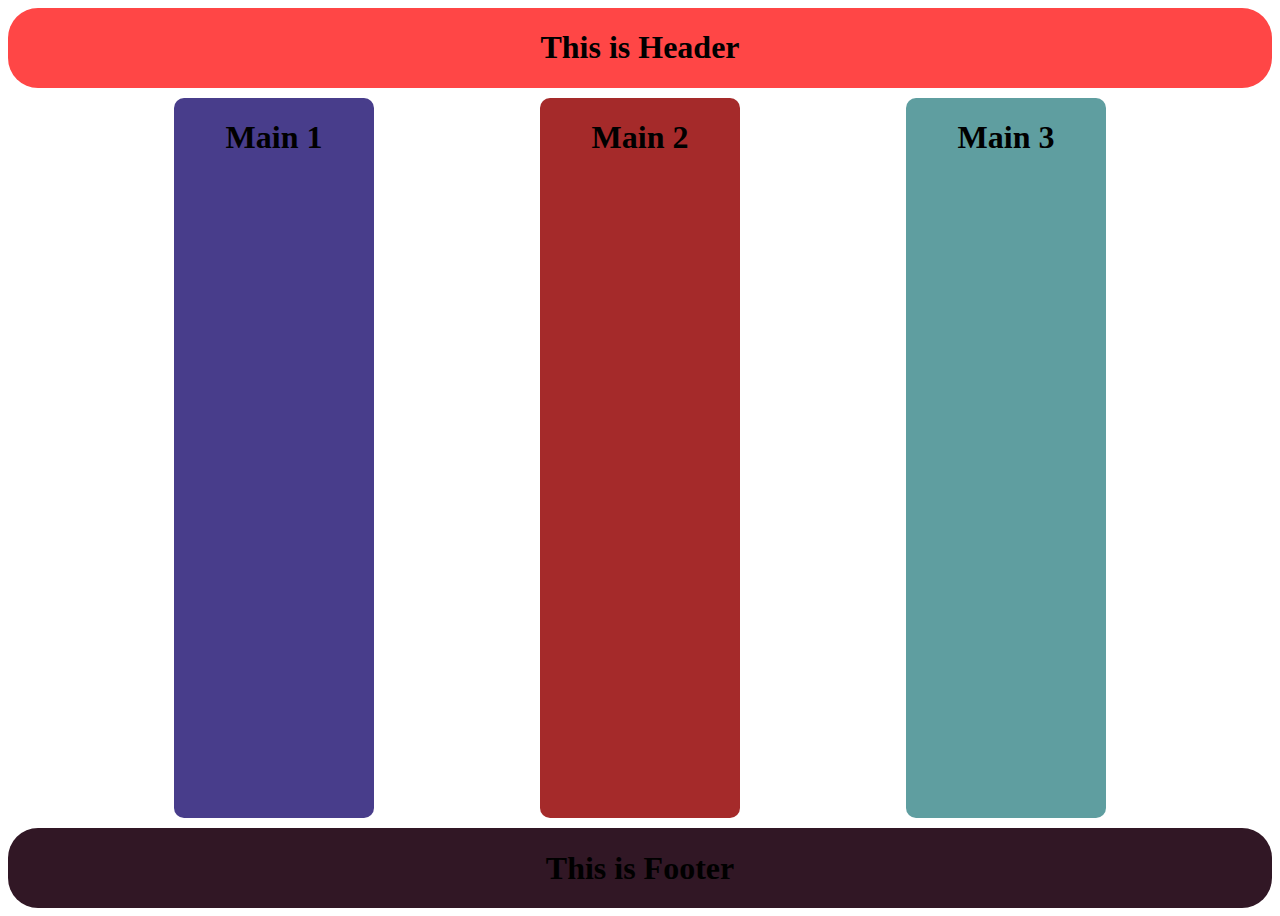
<file: css-ex1/index.html>
<!DOCTYPE html>
<html lang="en">

<head>
    <meta charset="UTF-8">
    <meta http-equiv="X-UA-Compatible" content="IE=edge">
    <meta name="viewport" content="width=device-width, initial-scale=1.0">
    <link rel="stylesheet" href="styles.css">
    <title>Document</title>
</head>

<body>
    <div class="container">
        <header>
            <h1>This is Header</h1>
        </header>
        <main>
            <div class="first">
                <h1>Main 1</h1>
            </div>
            <div class="second">
                <h1>Main 2</h1>
            </div>
            <div class="third">
                <h1>Main 3</h1>
            </div>
        </main>

        <footer>
            <h1>This is Footer</h1>
        </footer>
    </div>

</body>

</html>
</file>
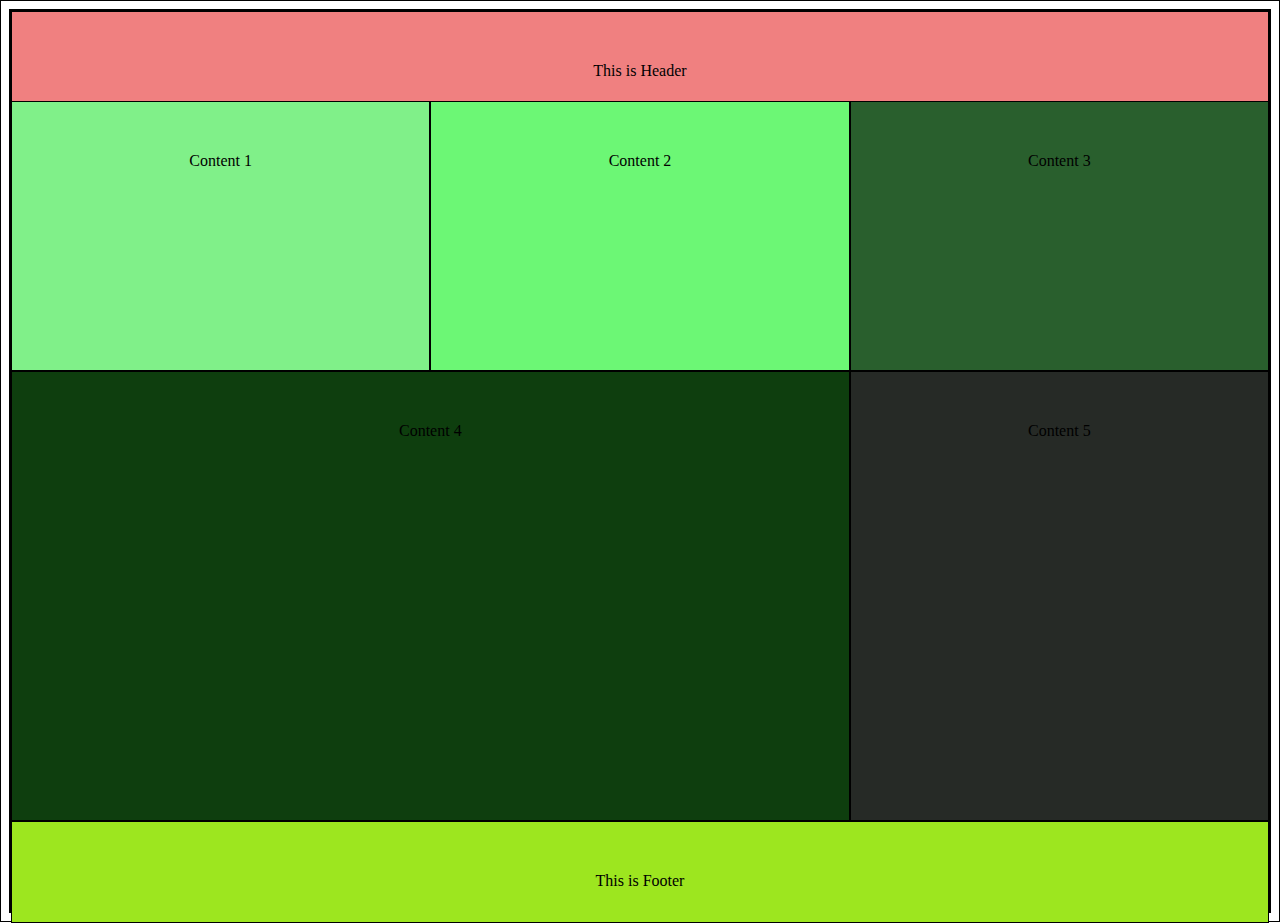
<file: css-ex2/index.html>
<!DOCTYPE html>
<html lang="en">
<head>
    <meta charset="UTF-8">
    <meta http-equiv="X-UA-Compatible" content="IE=edge">
    <meta name="viewport" content="width=device-width, initial-scale=1.0">
    <link rel="stylesheet" href="styles.css">
    <title>Document</title>
</head>
<body>
    <div class="container">
        <header>
            This is Header
        </header>
        
            <div class="con1">Content 1</div>
            <div class="con2">Content 2</div>
            <div class="con3">Content 3</div>
            <div class="con4">Content 4</div>
            <div class="con5">Content 5</div>
        

        <footer>
            This is Footer
        </footer>
    </div>
    
</body>
</html>
</file>
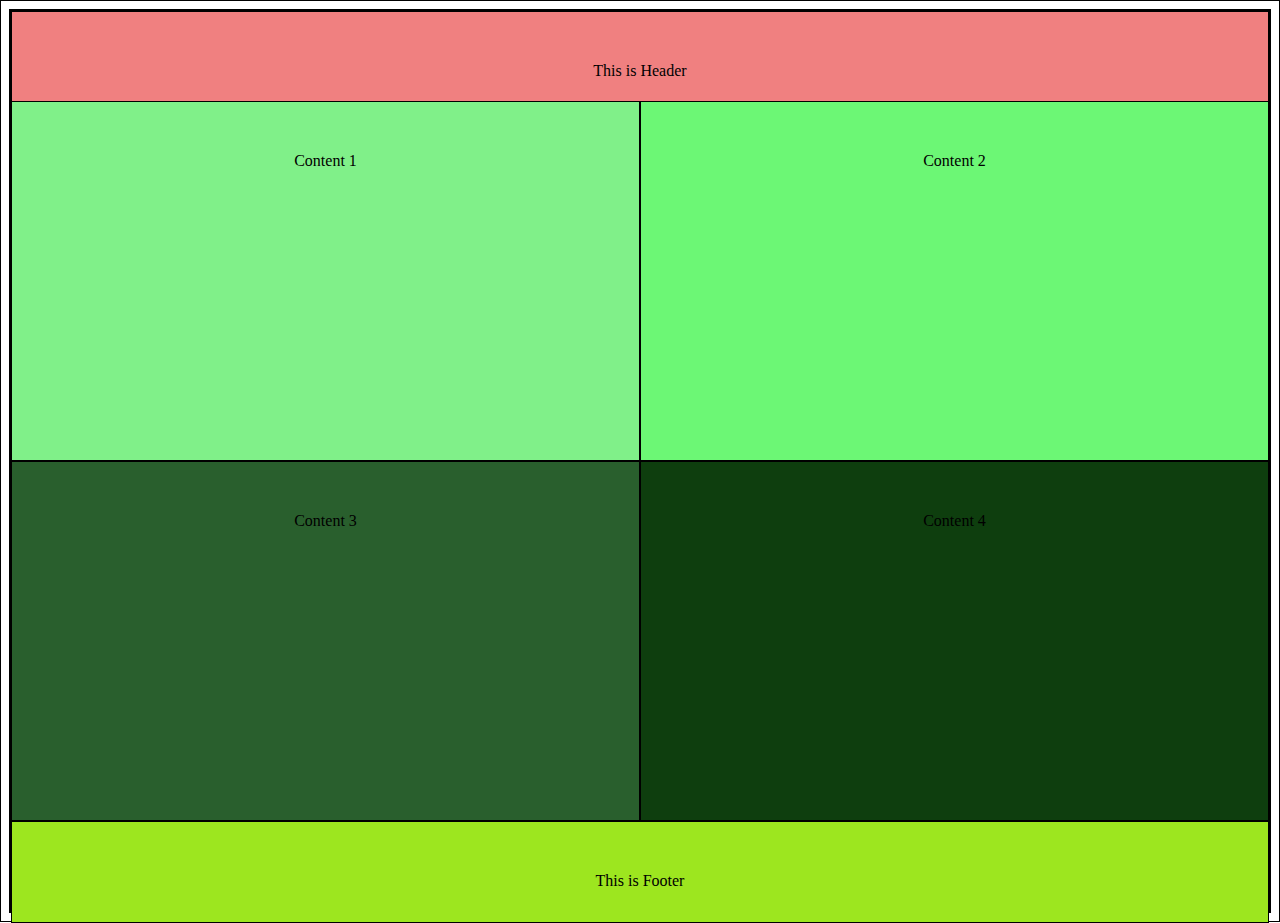
<file: css-ex3/index.html>
<!DOCTYPE html>
<html lang="en">
<head>
    <meta charset="UTF-8">
    <meta http-equiv="X-UA-Compatible" content="IE=edge">
    <meta name="viewport" content="width=device-width, initial-scale=1.0">
    <title>Document</title>
    <link rel="stylesheet" href="styles.css">
</head>
<body>
    <div class="container">
        <header>
            This is Header
        </header>
        
            <div class="con1">Content 1</div>
            <div class="con2">Content 2</div>
            <div class="con3">Content 3</div>
            <div class="con4">Content 4</div>
            
        

        <footer>
            This is Footer
        </footer>
    </div>
    
</body>
</html>
</body>
</html>
</file>
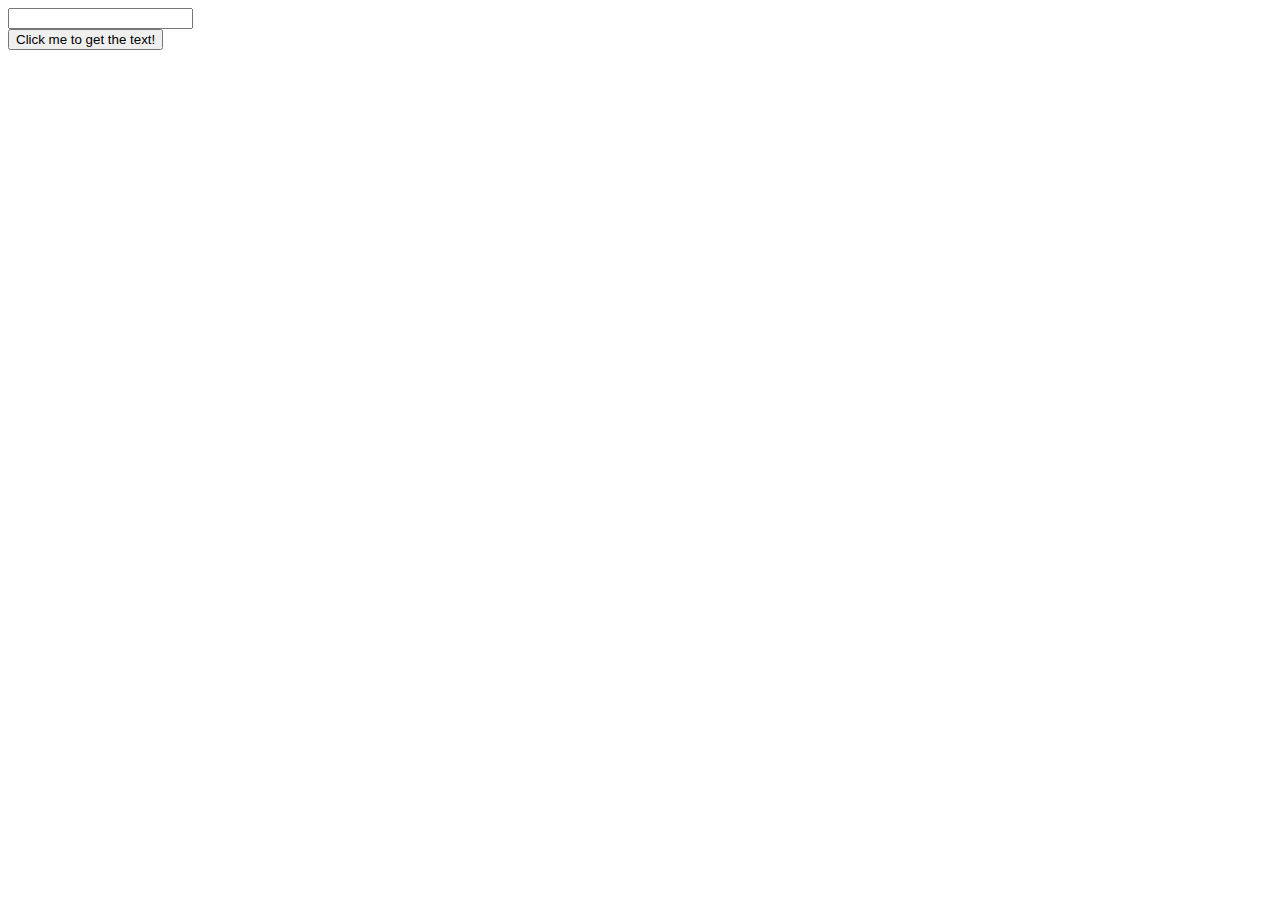
<file: dom-ex1/index.html>
<!DOCTYPE html>
<html lang="en">
<head>
  <meta charset="UTF-8">
  <meta name="viewport" content="width=device-width, initial-scale=1.0">
  <title>Document</title>
</head>
<body>
  <input type="text">
  <br>
  <button>Click me to get the text!</button>
</body>
</html>
</file>
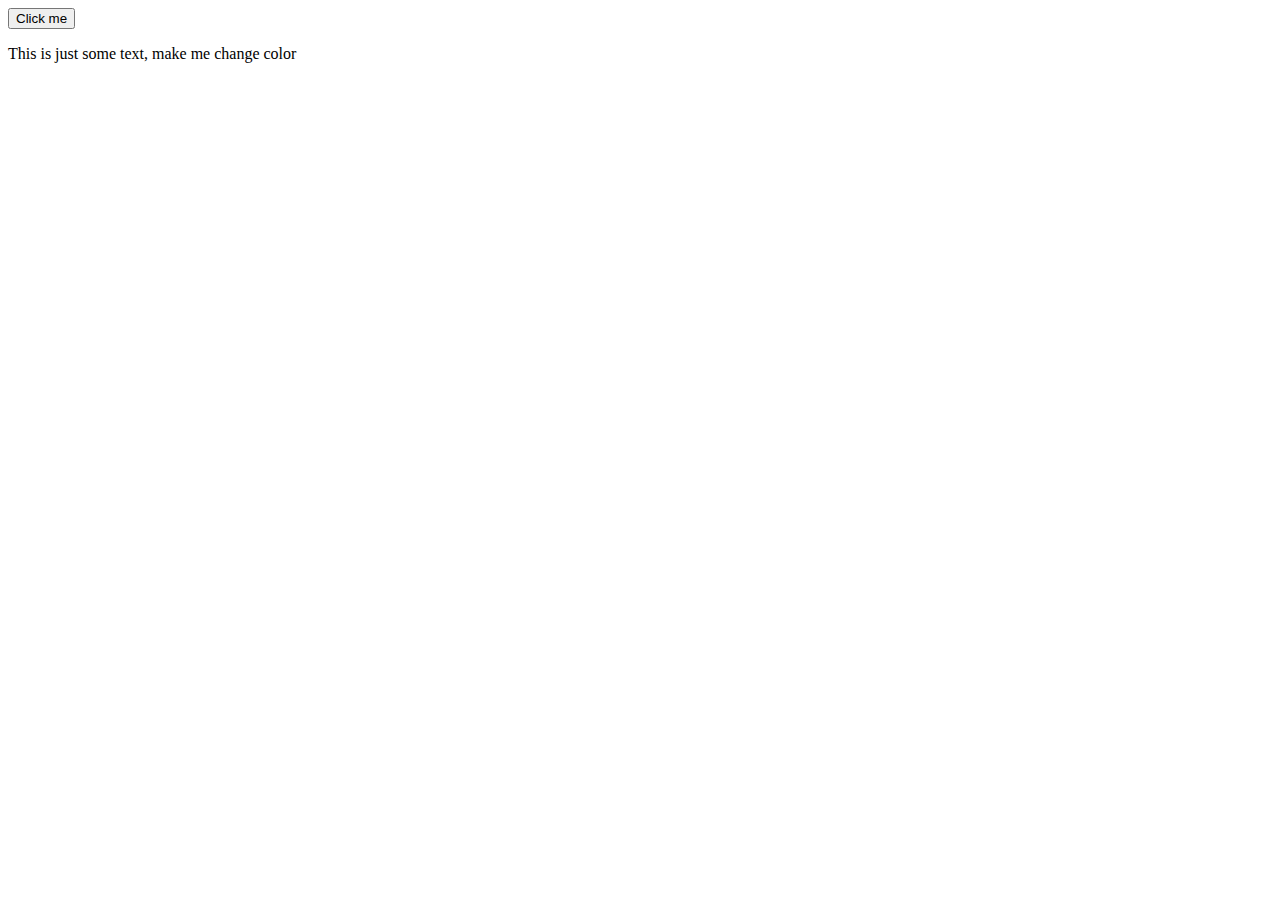
<file: dom-ex3/index.html>
<!DOCTYPE html>
<html lang="en">
<head>
  <meta charset="UTF-8">
  <meta name="viewport" content="width=device-width, initial-scale=1.0">
  <title>Document</title>
</head>
<body style="height: 100vh;">
  <button>Click me</button>
  <p>This is just some text, make me change color</p>
</body>
</html>
</file>
<file: css-ex1/styles.css>
.container{
    display: flex;
   height: 100vh; 
    width: 100%;
    flex-direction: column;
    text-align: center;  
    justify-content: space-around; 
 }
 
 header {
   height: 10vh;
   border-radius: 30px;
    background-color: rgb(255, 70, 70);
 }

 main{
     display: flex;
     justify-content: space-evenly;
     height: 100%;
     margin-top: 10px;
     margin-bottom: 10px;
     flex-direction: row;
 }
 
  .first  {
    border-radius: 10px;
    width: 200px;
    height: auto;
     background-color: darkslateblue;
 }
 .second {
    border-radius: 10px;
    width: 200px;
    min-height: auto;
     background-color: brown;
 }

 .third{
    border-radius: 10px;
    width: 200px;
     height: auto;
     background-color: cadetblue;
 }
 
 footer {
    border-radius: 30px;
    height: 10vh;
    background-color: rgb(49, 23, 37);
 }
</file>
<file: css-ex2/styles.css>
*{
    border: 1px solid black;
}
.container {
    display: grid;
    grid-template-columns: 1fr 1fr 1fr;
    grid-template-rows: 10vh 30vh 50vh 10vh;
    text-align: center;
    grid-template-areas:
    "header header header"
    "con1 con2 con3"
    "con4 con4  con5"
    "footer footer footer" ;
}

.container *{
    padding: 50px;
}

header {
    /* grid-column-start: 1;
    grid-column-end: 4; */
    grid-area: header;
    background-color: lightcoral;
}
.con1 {
    /* grid-column-start: 1;
    grid-column-end: 2; */
    grid-area: con1;
    background-color: rgb(128, 240, 137);
}
.con2 {
    /* grid-column-start: 2;
    grid-column-end: 3; */
    grid-area: con2;
    background-color: rgb(108, 247, 117);
    
}
.con3 {
    /* grid-column-start: 3;
    grid-column-end: 4; */
    grid-area: con3;
    background-color: rgb(41, 95, 45);
    
}
.con4 {
    /* grid-column-start: 1;
    grid-column-end: 3; */
    grid-area: con4;
    background-color: rgb(14, 62, 14);
    
}
.con5{
    /* grid-column-start: 3;
    grid-column-end: 4; */
    grid-area: con5;
    background-color: rgb(38, 42, 38);
    
}
footer {
    /* grid-column-start: 1;
    grid-column-end: 4; */
    grid-area: footer;
    background-color: rgb(157, 230, 31);
}
</file>
<file: css-ex3/styles.css>
*{
    border: 1px solid black;
}
.container {
    display: grid;
    grid-template-columns: 1fr 1fr;
    grid-template-rows: 10vh 40vh 40vh 10vh;
    text-align: center;
    grid-template-areas:
    "header header"
    "con1 con2 "
    "con3 con4 "
    "footer footer" ;
}

.container *{
    padding: 50px;
}

header {
    /* grid-column-start: 1;
    grid-column-end: 4; */
    grid-area: header;
    background-color: lightcoral;
}
.con1 {
    /* grid-column-start: 1;
    grid-column-end: 2; */
    grid-area: con1;
    background-color: rgb(128, 240, 137);
}
.con2 {
    /* grid-column-start: 2;
    grid-column-end: 3; */
    grid-area: con2;
    background-color: rgb(108, 247, 117);
    
}
.con3 {
    /* grid-column-start: 3;
    grid-column-end: 4; */
    grid-area: con3;
    background-color: rgb(41, 95, 45);
    
}
.con4 {
    /* grid-column-start: 1;
    grid-column-end: 3; */
    grid-area: con4;
    background-color: rgb(14, 62, 14);
    
}
footer {
    /* grid-column-start: 1;
    grid-column-end: 4; */
    grid-area: footer;
    background-color: rgb(157, 230, 31);
}

@media screen and (max-width: 600px){
    .container {
        grid-template-rows: 10vh 20vh 20vh 20vh 20vh 10vh;
        grid-template-columns: 1fr;
        text-align: center;
        grid-template-areas:
        "header"
        "con1"
        "con2"
        "con3"
        "con4"
        "footer" ;
    }
    .con1 {
      
        background-color: rgb(45, 49, 45);
    }
    .con2 {
        background-color: rgb(28, 245, 42);
        
    }
    .con3 {
        background-color: rgb(113, 247, 122);
        
    }
    .con4 {
        background-color: rgba(41, 31, 32, 0.503);
        
    }
    header{
        background-color: rgb(79, 79, 245);
    }
    footer{
        background-color: chocolate;
    }
}
</file>
